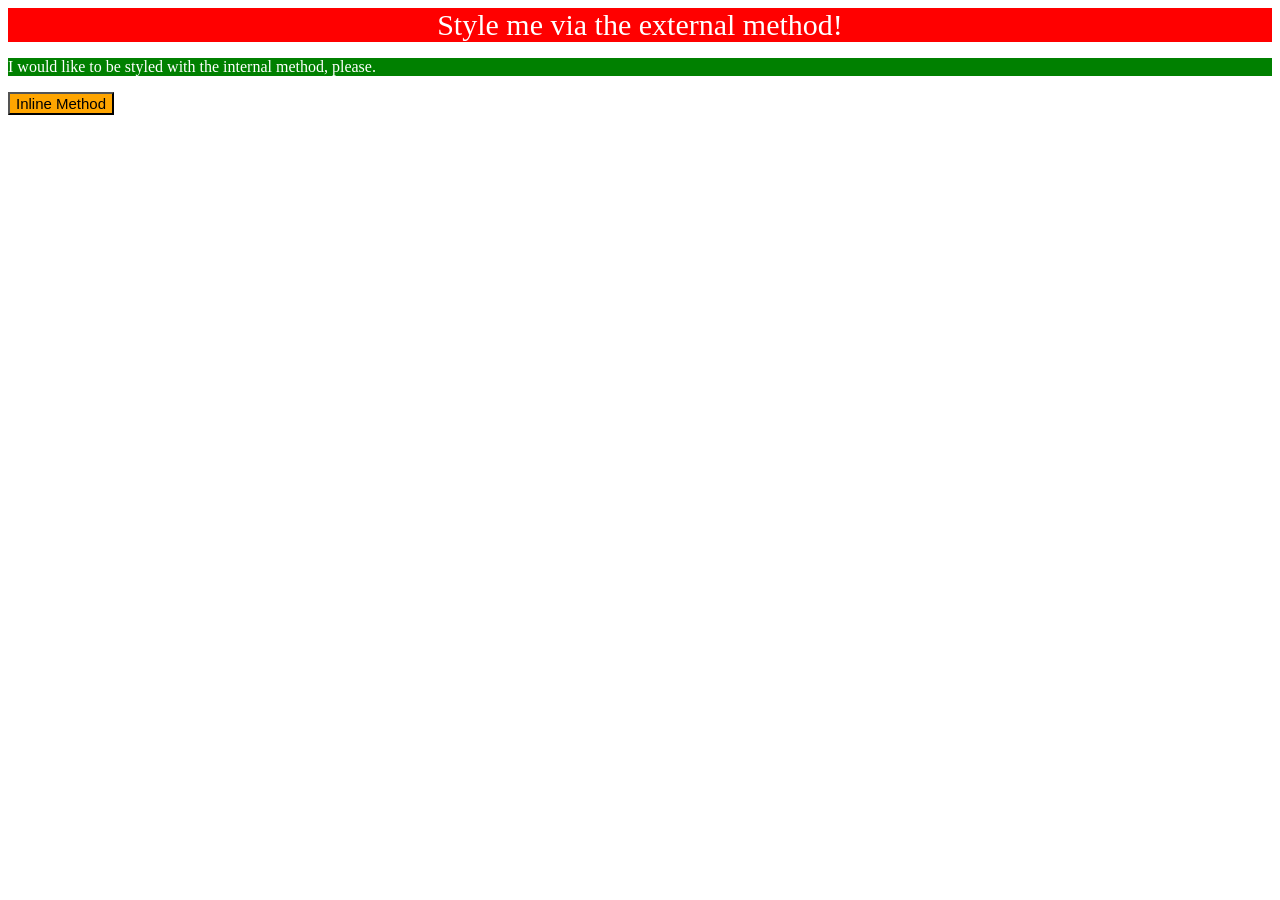
<file: foundations/intro-to-css/01-css-methods/index.html>
<!DOCTYPE html>
<html lang="en">
  <head>
    <meta charset="UTF-8">
    <meta http-equiv="X-UA-Compatible" content="IE=edge">
    <meta name="viewport" content="width=device-width, initial-scale=1.0">
    <title>Methods for Adding CSS</title>

    <link rel="stylesheet" href="styles.css">

    <style>
        p {
          background-color: green;
          color: white;
        }
    </style>

  </head>
  <body>
    <div>Style me via the external method!</div>
    <p>I would like to be styled with the internal method, please.</p>
    <button style="background-color: orange; font-size: 15px">Inline Method</button>
  </body>
</html>
</file>
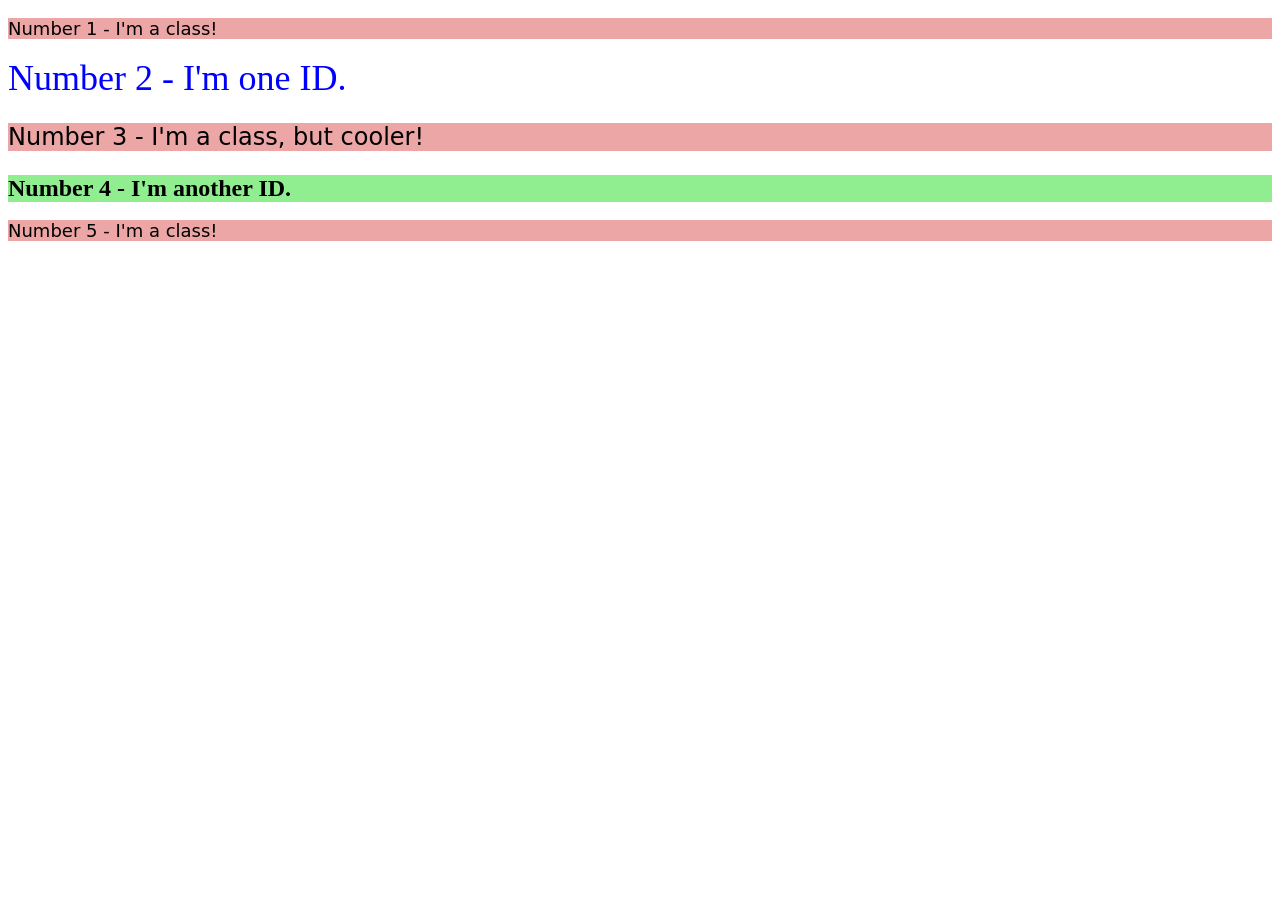
<file: foundations/intro-to-css/02-class-id-selectors/index.html>
<!DOCTYPE html>
<html lang="en">
  <head>
    <meta charset="UTF-8">
    <meta http-equiv="X-UA-Compatible" content="IE=edge">
    <meta name="viewport" content="width=device-width, initial-scale=1.0">
    <title>Class and ID Selectors</title>
    <link rel="stylesheet" href="style.css">
  </head>
  <body>
    <p class="odd">Number 1 - I'm a class!</p>
    <div id="elem-2">Number 2 - I'm one ID.</div>
    <p class="odd elem-3">Number 3 - I'm a class, but cooler!</p>
    <div id="elem-4">Number 4 - I'm another ID.</div>
    <p class="odd">Number 5 - I'm a class!</p>
  </body>
</html>
</file>
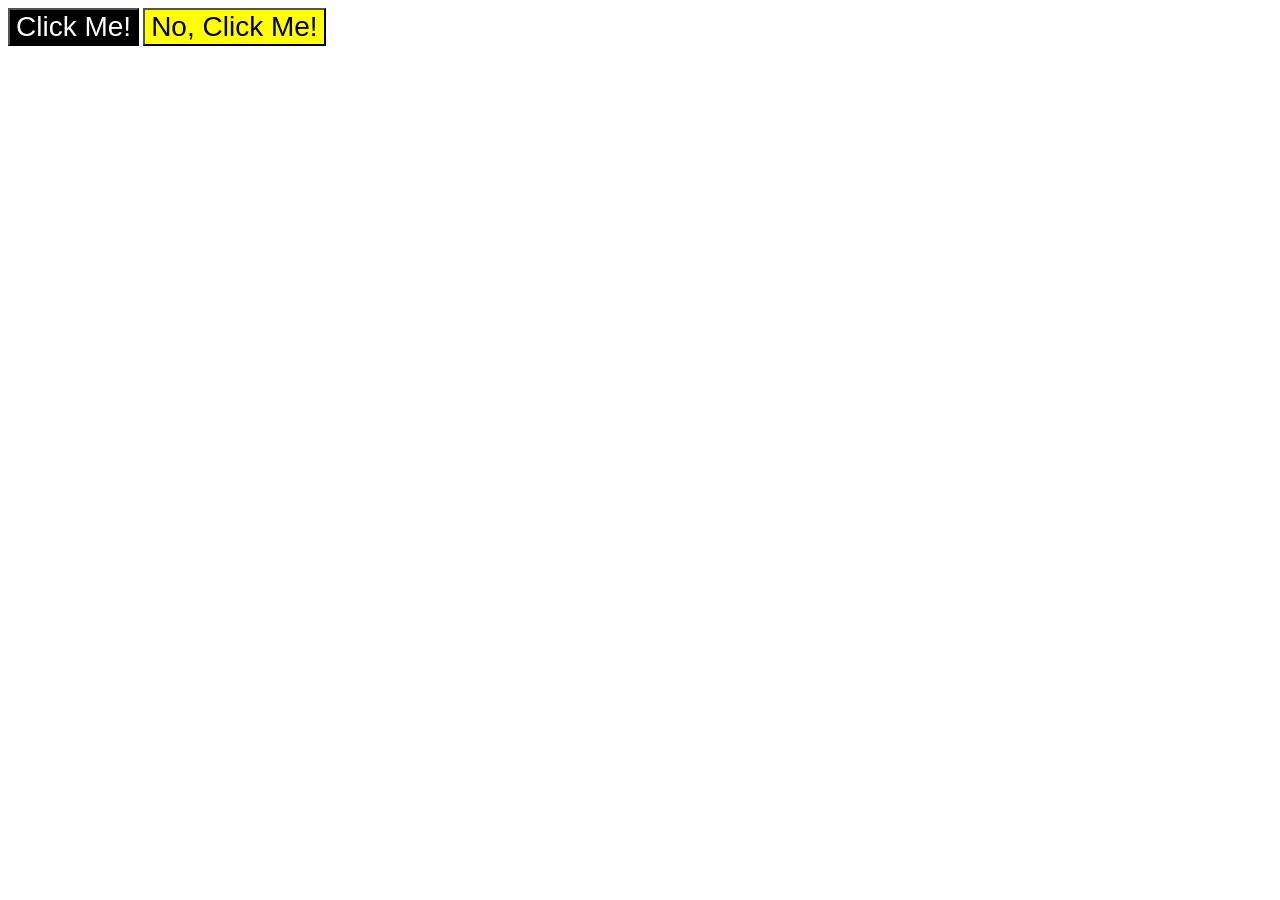
<file: foundations/intro-to-css/03-grouping-selectors/index.html>
<!DOCTYPE html>
<html lang="en">
  <head>
    <meta charset="UTF-8">
    <meta http-equiv="X-UA-Compatible" content="IE=edge">
    <meta name="viewport" content="width=device-width, initial-scale=1.0">
    <title>Grouping Selectors</title>
    <link rel="stylesheet" href="style.css">
  </head>
  <body>
    <button class="btn-1">Click Me!</button>
    <button class="btn-2">No, Click Me!</button>
  </body>
</html>
</file>
<file: foundations/intro-to-css/01-css-methods/styles.css>
div {
        background-color: red;
        color: white;
        text-align: center;
        font-size: 30px;
      }
</file>
<file: foundations/intro-to-css/02-class-id-selectors/style.css>
/* Add CSS Styling */

p {
    font-size: 18px;
}

.odd {
    background-color: rgb(236, 166, 166);
    font-family: Verdana, 'DejaVu Sans', sans-serif;
}

.odd.elem-3 {
    font-size: 24px;
}

#elem-2 {
    font-size: 36px;
    color: blue;
}

#elem-4 {
    font-size: 24px;
    background-color: lightgreen;
    font-weight: bold;
}
</file>
<file: foundations/intro-to-css/03-grouping-selectors/style.css>
/* Add CSS Styling */

.btn-1, 
.btn-2 {
    font-size: 28px;
    font-family: Helvetica, 'Times New Roman', sans-serif;
}

.btn-1 {
    background-color: black;
    color: white;
}

.btn-2 {
    background-color: yellow;
}
</file>
